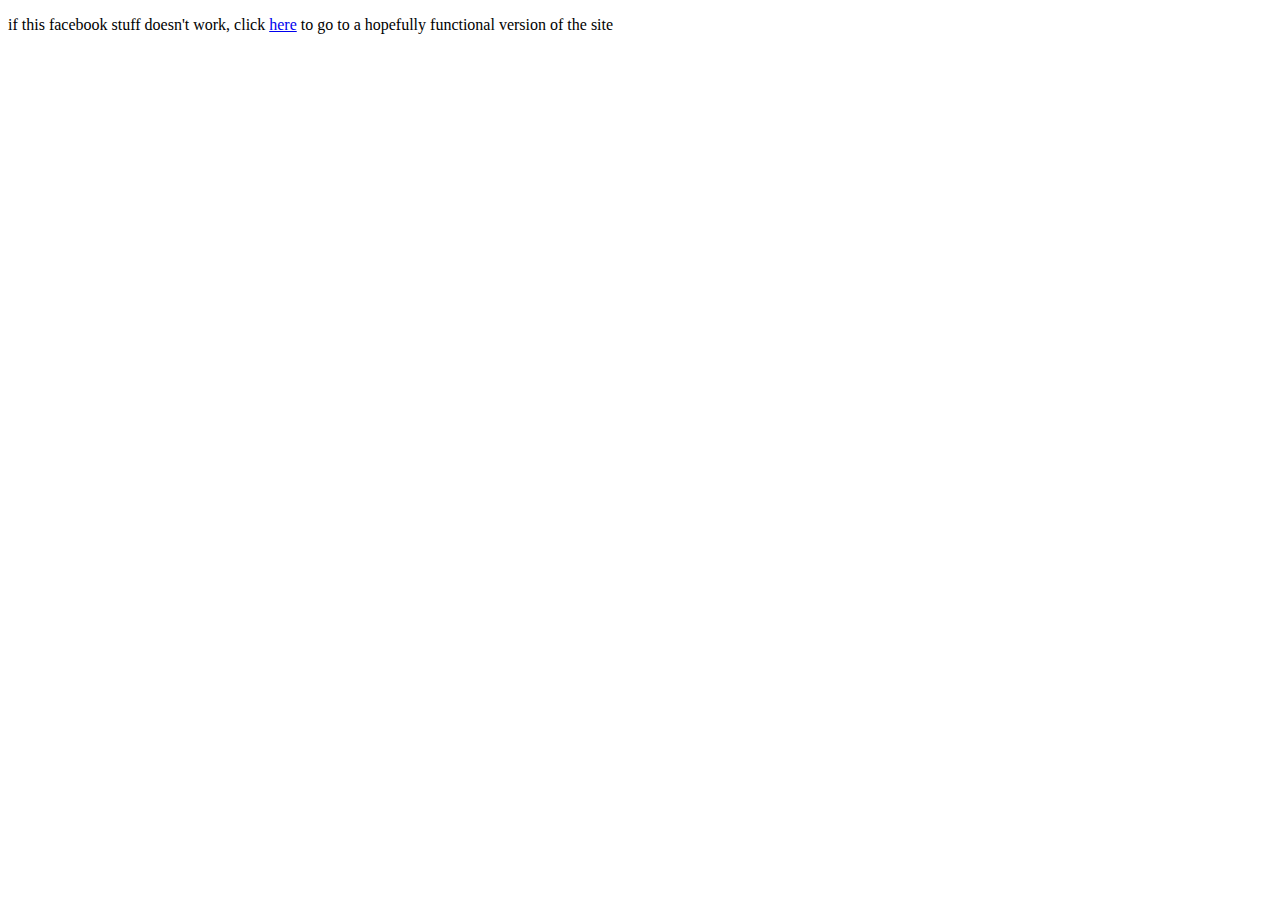
<file: apps/login_registration/templates/login_registration/index.html>
<!DOCTYPE html>
<html>
<head>
<title>Facebook Login JavaScript Example</title>
<meta charset="UTF-8">
</head>
<body>
<script>
  // This is called with the results from from FB.getLoginStatus().
  function statusChangeCallback(response) {
    console.log('statusChangeCallback');
    console.log(response);
    // The response object is returned with a status field that lets the
    // app know the current login status of the person.
    // Full docs on the response object can be found in the documentation
    // for FB.getLoginStatus().
    if (response.status === 'connected') {
      // Logged into your app and Facebook.
      testAPI();
    } else {
      // The person is not logged into your app or we are unable to tell.
      document.getElementById('status').innerHTML = 'Please log ' +
        'into this app.';
    }
  }

  // This function is called when someone finishes with the Login
  // Button.  See the onlogin handler attached to it in the sample
  // code below.
  function checkLoginState() {
    FB.getLoginStatus(function(response) {
      statusChangeCallback(response);
    });
  }

  window.fbAsyncInit = function() {
  FB.init({
    appId      : '1173384446129987',
    cookie     : true,  // enable cookies to allow the server to access 
                        // the session
    xfbml      : true,  // parse social plugins on this page
    version    : 'v2.8' // use graph api version 2.8
  });

  // Now that we've initialized the JavaScript SDK, we call 
  // FB.getLoginStatus().  This function gets the state of the
  // person visiting this page and can return one of three states to
  // the callback you provide.  They can be:
  //
  // 1. Logged into your app ('connected')
  // 2. Logged into Facebook, but not your app ('not_authorized')
  // 3. Not logged into Facebook and can't tell if they are logged into
  //    your app or not.
  //
  // These three cases are handled in the callback function.

  FB.getLoginStatus(function(response) {
    statusChangeCallback(response);
  });

  };

  // Load the SDK asynchronously
  (function(d, s, id) {
    var js, fjs = d.getElementsByTagName(s)[0];
    if (d.getElementById(id)) return;
    js = d.createElement(s); js.id = id;
    js.src = "//connect.facebook.net/en_US/sdk.js";
    fjs.parentNode.insertBefore(js, fjs);
  }(document, 'script', 'facebook-jssdk'));

  // Here we run a very simple test of the Graph API after login is
  // successful.  See statusChangeCallback() for when this call is made.
  function testAPI() {
    console.log('Welcome!  Fetching your information.... ');
    FB.api('/me', function(response) {
      console.log('Successful login for: ' + response.name);
      document.getElementById('status').innerHTML =
        'Thanks for logging in, ' + response.name + '!';
    });
  }
</script>

<!--
  Below we include the Login Button social plugin. This button uses
  the JavaScript SDK to present a graphical Login button that triggers
  the FB.login() function when clicked.
-->

<fb:login-button scope="public_profile,email" onlogin="checkLoginState();">
</fb:login-button>

<div id="status">
</div>
<p>if this facebook stuff doesn't work, click <a href='/v2'>here</a> to go to a hopefully functional version of the site</p>
</body>
</html>
</file>
